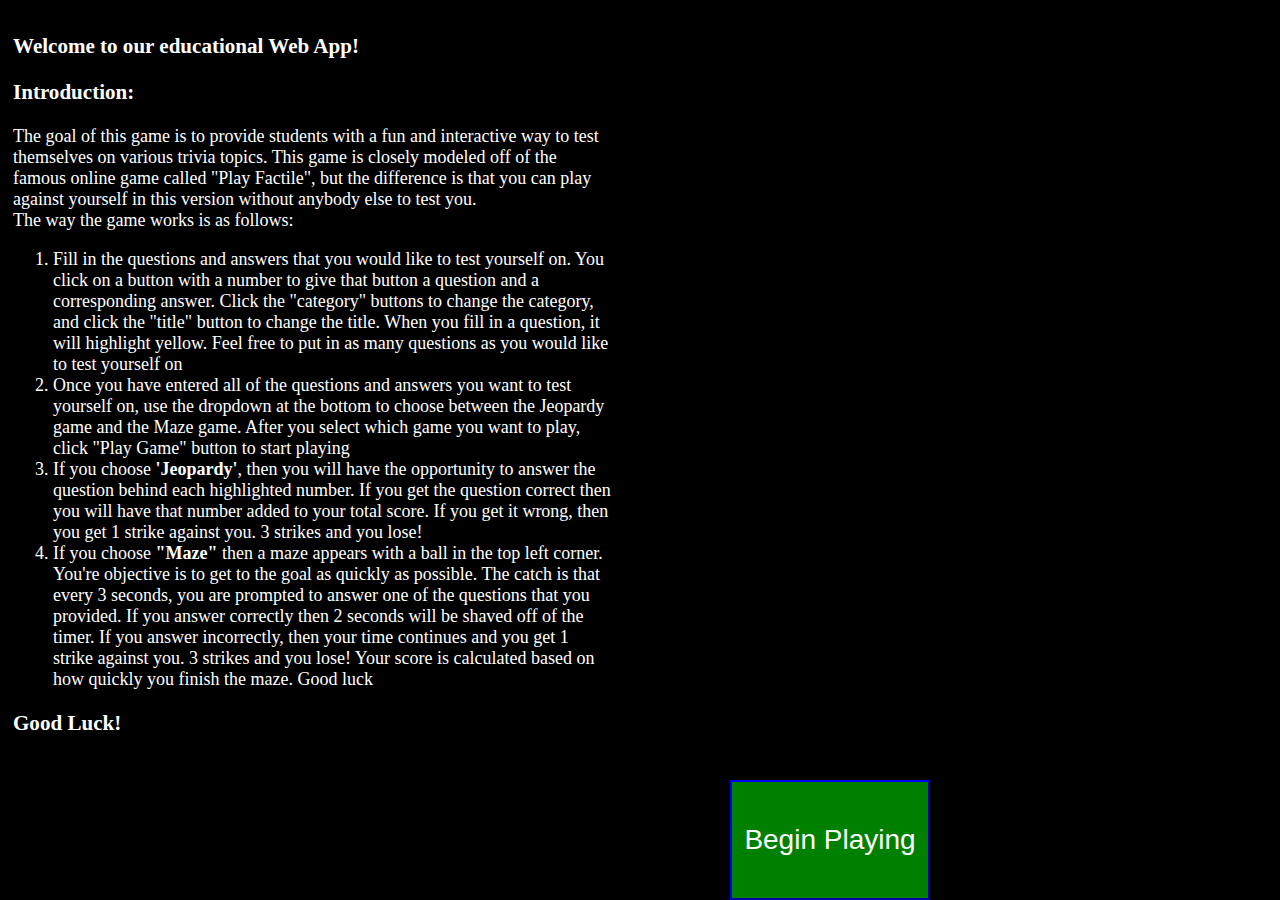
<file: index.html>
<!DOCTYPE HTML PUBLIC "-//W3C//DTD HTML 4.01 Frameset//EN" "http://www.w3.org/TR/html4/frameset.dtd">
<html>
<head><script type="text/javascript">(window.NREUM||(NREUM={})).loader_config={xpid:"XA4GVl5ACwAEV1JQAA=="};window.NREUM||(NREUM={}),__nr_require=function(t,n,e){function r(e){if(!n[e]){var o=n[e]={exports:{}};t[e][0].call(o.exports,function(n){var o=t[e][1][n];return r(o||n)},o,o.exports)}return n[e].exports}if("function"==typeof __nr_require)return __nr_require;for(var o=0;o<e.length;o++)r(e[o]);return r}({1:[function(t,n,e){function r(t){try{s.console&&console.log(t)}catch(n){}}var o,i=t("ee"),a=t(15),s={};try{o=localStorage.getItem("__nr_flags").split(","),console&&"function"==typeof console.log&&(s.console=!0,o.indexOf("dev")!==-1&&(s.dev=!0),o.indexOf("nr_dev")!==-1&&(s.nrDev=!0))}catch(c){}s.nrDev&&i.on("internal-error",function(t){r(t.stack)}),s.dev&&i.on("fn-err",function(t,n,e){r(e.stack)}),s.dev&&(r("NR AGENT IN DEVELOPMENT MODE"),r("flags: "+a(s,function(t,n){return t}).join(", ")))},{}],2:[function(t,n,e){function r(t,n,e,r,s){try{p?p-=1:o(s||new UncaughtException(t,n,e),!0)}catch(f){try{i("ierr",[f,c.now(),!0])}catch(d){}}return"function"==typeof u&&u.apply(this,a(arguments))}function UncaughtException(t,n,e){this.message=t||"Uncaught error with no additional information",this.sourceURL=n,this.line=e}function o(t,n){var e=n?null:c.now();i("err",[t,e])}var i=t("handle"),a=t(16),s=t("ee"),c=t("loader"),f=t("gos"),u=window.onerror,d=!1,l="nr@seenError",p=0;c.features.err=!0,t(1),window.onerror=r;try{throw new Error}catch(h){"stack"in h&&(t(8),t(7),"addEventListener"in window&&t(5),c.xhrWrappable&&t(9),d=!0)}s.on("fn-start",function(t,n,e){d&&(p+=1)}),s.on("fn-err",function(t,n,e){d&&!e[l]&&(f(e,l,function(){return!0}),this.thrown=!0,o(e))}),s.on("fn-end",function(){d&&!this.thrown&&p>0&&(p-=1)}),s.on("internal-error",function(t){i("ierr",[t,c.now(),!0])})},{}],3:[function(t,n,e){t("loader").features.ins=!0},{}],4:[function(t,n,e){function r(t){}if(window.performance&&window.performance.timing&&window.performance.getEntriesByType){var o=t("ee"),i=t("handle"),a=t(8),s=t(7),c="learResourceTimings",f="addEventListener",u="resourcetimingbufferfull",d="bstResource",l="resource",p="-start",h="-end",m="fn"+p,w="fn"+h,v="bstTimer",y="pushState",g=t("loader");g.features.stn=!0,t(6);var b=NREUM.o.EV;o.on(m,function(t,n){var e=t[0];e instanceof b&&(this.bstStart=g.now())}),o.on(w,function(t,n){var e=t[0];e instanceof b&&i("bst",[e,n,this.bstStart,g.now()])}),a.on(m,function(t,n,e){this.bstStart=g.now(),this.bstType=e}),a.on(w,function(t,n){i(v,[n,this.bstStart,g.now(),this.bstType])}),s.on(m,function(){this.bstStart=g.now()}),s.on(w,function(t,n){i(v,[n,this.bstStart,g.now(),"requestAnimationFrame"])}),o.on(y+p,function(t){this.time=g.now(),this.startPath=location.pathname+location.hash}),o.on(y+h,function(t){i("bstHist",[location.pathname+location.hash,this.startPath,this.time])}),f in window.performance&&(window.performance["c"+c]?window.performance[f](u,function(t){i(d,[window.performance.getEntriesByType(l)]),window.performance["c"+c]()},!1):window.performance[f]("webkit"+u,function(t){i(d,[window.performance.getEntriesByType(l)]),window.performance["webkitC"+c]()},!1)),document[f]("scroll",r,{passive:!0}),document[f]("keypress",r,!1),document[f]("click",r,!1)}},{}],5:[function(t,n,e){function r(t){for(var n=t;n&&!n.hasOwnProperty(u);)n=Object.getPrototypeOf(n);n&&o(n)}function o(t){s.inPlace(t,[u,d],"-",i)}function i(t,n){return t[1]}var a=t("ee").get("events"),s=t(18)(a,!0),c=t("gos"),f=XMLHttpRequest,u="addEventListener",d="removeEventListener";n.exports=a,"getPrototypeOf"in Object?(r(document),r(window),r(f.prototype)):f.prototype.hasOwnProperty(u)&&(o(window),o(f.prototype)),a.on(u+"-start",function(t,n){var e=t[1],r=c(e,"nr@wrapped",function(){function t(){if("function"==typeof e.handleEvent)return e.handleEvent.apply(e,arguments)}var n={object:t,"function":e}[typeof e];return n?s(n,"fn-",null,n.name||"anonymous"):e});this.wrapped=t[1]=r}),a.on(d+"-start",function(t){t[1]=this.wrapped||t[1]})},{}],6:[function(t,n,e){var r=t("ee").get("history"),o=t(18)(r);n.exports=r,o.inPlace(window.history,["pushState","replaceState"],"-")},{}],7:[function(t,n,e){var r=t("ee").get("raf"),o=t(18)(r),i="equestAnimationFrame";n.exports=r,o.inPlace(window,["r"+i,"mozR"+i,"webkitR"+i,"msR"+i],"raf-"),r.on("raf-start",function(t){t[0]=o(t[0],"fn-")})},{}],8:[function(t,n,e){function r(t,n,e){t[0]=a(t[0],"fn-",null,e)}function o(t,n,e){this.method=e,this.timerDuration=isNaN(t[1])?0:+t[1],t[0]=a(t[0],"fn-",this,e)}var i=t("ee").get("timer"),a=t(18)(i),s="setTimeout",c="setInterval",f="clearTimeout",u="-start",d="-";n.exports=i,a.inPlace(window,[s,"setImmediate"],s+d),a.inPlace(window,[c],c+d),a.inPlace(window,[f,"clearImmediate"],f+d),i.on(c+u,r),i.on(s+u,o)},{}],9:[function(t,n,e){function r(t,n){d.inPlace(n,["onreadystatechange"],"fn-",s)}function o(){var t=this,n=u.context(t);t.readyState>3&&!n.resolved&&(n.resolved=!0,u.emit("xhr-resolved",[],t)),d.inPlace(t,y,"fn-",s)}function i(t){g.push(t),h&&(x?x.then(a):w?w(a):(E=-E,O.data=E))}function a(){for(var t=0;t<g.length;t++)r([],g[t]);g.length&&(g=[])}function s(t,n){return n}function c(t,n){for(var e in t)n[e]=t[e];return n}t(5);var f=t("ee"),u=f.get("xhr"),d=t(18)(u),l=NREUM.o,p=l.XHR,h=l.MO,m=l.PR,w=l.SI,v="readystatechange",y=["onload","onerror","onabort","onloadstart","onloadend","onprogress","ontimeout"],g=[];n.exports=u;var b=window.XMLHttpRequest=function(t){var n=new p(t);try{u.emit("new-xhr",[n],n),n.addEventListener(v,o,!1)}catch(e){try{u.emit("internal-error",[e])}catch(r){}}return n};if(c(p,b),b.prototype=p.prototype,d.inPlace(b.prototype,["open","send"],"-xhr-",s),u.on("send-xhr-start",function(t,n){r(t,n),i(n)}),u.on("open-xhr-start",r),h){var x=m&&m.resolve();if(!w&&!m){var E=1,O=document.createTextNode(E);new h(a).observe(O,{characterData:!0})}}else f.on("fn-end",function(t){t[0]&&t[0].type===v||a()})},{}],10:[function(t,n,e){function r(t){var n=this.params,e=this.metrics;if(!this.ended){this.ended=!0;for(var r=0;r<d;r++)t.removeEventListener(u[r],this.listener,!1);if(!n.aborted){if(e.duration=a.now()-this.startTime,4===t.readyState){n.status=t.status;var i=o(t,this.lastSize);if(i&&(e.rxSize=i),this.sameOrigin){var c=t.getResponseHeader("X-NewRelic-App-Data");c&&(n.cat=c.split(", ").pop())}}else n.status=0;e.cbTime=this.cbTime,f.emit("xhr-done",[t],t),s("xhr",[n,e,this.startTime])}}}function o(t,n){var e=t.responseType;if("json"===e&&null!==n)return n;var r="arraybuffer"===e||"blob"===e||"json"===e?t.response:t.responseText;return h(r)}function i(t,n){var e=c(n),r=t.params;r.host=e.hostname+":"+e.port,r.pathname=e.pathname,t.sameOrigin=e.sameOrigin}var a=t("loader");if(a.xhrWrappable){var s=t("handle"),c=t(11),f=t("ee"),u=["load","error","abort","timeout"],d=u.length,l=t("id"),p=t(14),h=t(13),m=window.XMLHttpRequest;a.features.xhr=!0,t(9),f.on("new-xhr",function(t){var n=this;n.totalCbs=0,n.called=0,n.cbTime=0,n.end=r,n.ended=!1,n.xhrGuids={},n.lastSize=null,p&&(p>34||p<10)||window.opera||t.addEventListener("progress",function(t){n.lastSize=t.loaded},!1)}),f.on("open-xhr-start",function(t){this.params={method:t[0]},i(this,t[1]),this.metrics={}}),f.on("open-xhr-end",function(t,n){"loader_config"in NREUM&&"xpid"in NREUM.loader_config&&this.sameOrigin&&n.setRequestHeader("X-NewRelic-ID",NREUM.loader_config.xpid)}),f.on("send-xhr-start",function(t,n){var e=this.metrics,r=t[0],o=this;if(e&&r){var i=h(r);i&&(e.txSize=i)}this.startTime=a.now(),this.listener=function(t){try{"abort"===t.type&&(o.params.aborted=!0),("load"!==t.type||o.called===o.totalCbs&&(o.onloadCalled||"function"!=typeof n.onload))&&o.end(n)}catch(e){try{f.emit("internal-error",[e])}catch(r){}}};for(var s=0;s<d;s++)n.addEventListener(u[s],this.listener,!1)}),f.on("xhr-cb-time",function(t,n,e){this.cbTime+=t,n?this.onloadCalled=!0:this.called+=1,this.called!==this.totalCbs||!this.onloadCalled&&"function"==typeof e.onload||this.end(e)}),f.on("xhr-load-added",function(t,n){var e=""+l(t)+!!n;this.xhrGuids&&!this.xhrGuids[e]&&(this.xhrGuids[e]=!0,this.totalCbs+=1)}),f.on("xhr-load-removed",function(t,n){var e=""+l(t)+!!n;this.xhrGuids&&this.xhrGuids[e]&&(delete this.xhrGuids[e],this.totalCbs-=1)}),f.on("addEventListener-end",function(t,n){n instanceof m&&"load"===t[0]&&f.emit("xhr-load-added",[t[1],t[2]],n)}),f.on("removeEventListener-end",function(t,n){n instanceof m&&"load"===t[0]&&f.emit("xhr-load-removed",[t[1],t[2]],n)}),f.on("fn-start",function(t,n,e){n instanceof m&&("onload"===e&&(this.onload=!0),("load"===(t[0]&&t[0].type)||this.onload)&&(this.xhrCbStart=a.now()))}),f.on("fn-end",function(t,n){this.xhrCbStart&&f.emit("xhr-cb-time",[a.now()-this.xhrCbStart,this.onload,n],n)})}},{}],11:[function(t,n,e){n.exports=function(t){var n=document.createElement("a"),e=window.location,r={};n.href=t,r.port=n.port;var o=n.href.split("://");!r.port&&o[1]&&(r.port=o[1].split("/")[0].split("@").pop().split(":")[1]),r.port&&"0"!==r.port||(r.port="https"===o[0]?"443":"80"),r.hostname=n.hostname||e.hostname,r.pathname=n.pathname,r.protocol=o[0],"/"!==r.pathname.charAt(0)&&(r.pathname="/"+r.pathname);var i=!n.protocol||":"===n.protocol||n.protocol===e.protocol,a=n.hostname===document.domain&&n.port===e.port;return r.sameOrigin=i&&(!n.hostname||a),r}},{}],12:[function(t,n,e){function r(){}function o(t,n,e){return function(){return i(t,[f.now()].concat(s(arguments)),n?null:this,e),n?void 0:this}}var i=t("handle"),a=t(15),s=t(16),c=t("ee").get("tracer"),f=t("loader"),u=NREUM;"undefined"==typeof window.newrelic&&(newrelic=u);var d=["setPageViewName","setCustomAttribute","setErrorHandler","finished","addToTrace","inlineHit","addRelease"],l="api-",p=l+"ixn-";a(d,function(t,n){u[n]=o(l+n,!0,"api")}),u.addPageAction=o(l+"addPageAction",!0),u.setCurrentRouteName=o(l+"routeName",!0),n.exports=newrelic,u.interaction=function(){return(new r).get()};var h=r.prototype={createTracer:function(t,n){var e={},r=this,o="function"==typeof n;return i(p+"tracer",[f.now(),t,e],r),function(){if(c.emit((o?"":"no-")+"fn-start",[f.now(),r,o],e),o)try{return n.apply(this,arguments)}catch(t){throw c.emit("fn-err",[arguments,this,t],e),t}finally{c.emit("fn-end",[f.now()],e)}}}};a("setName,setAttribute,save,ignore,onEnd,getContext,end,get".split(","),function(t,n){h[n]=o(p+n)}),newrelic.noticeError=function(t){"string"==typeof t&&(t=new Error(t)),i("err",[t,f.now()])}},{}],13:[function(t,n,e){n.exports=function(t){if("string"==typeof t&&t.length)return t.length;if("object"==typeof t){if("undefined"!=typeof ArrayBuffer&&t instanceof ArrayBuffer&&t.byteLength)return t.byteLength;if("undefined"!=typeof Blob&&t instanceof Blob&&t.size)return t.size;if(!("undefined"!=typeof FormData&&t instanceof FormData))try{return JSON.stringify(t).length}catch(n){return}}}},{}],14:[function(t,n,e){var r=0,o=navigator.userAgent.match(/Firefox[\/\s](\d+\.\d+)/);o&&(r=+o[1]),n.exports=r},{}],15:[function(t,n,e){function r(t,n){var e=[],r="",i=0;for(r in t)o.call(t,r)&&(e[i]=n(r,t[r]),i+=1);return e}var o=Object.prototype.hasOwnProperty;n.exports=r},{}],16:[function(t,n,e){function r(t,n,e){n||(n=0),"undefined"==typeof e&&(e=t?t.length:0);for(var r=-1,o=e-n||0,i=Array(o<0?0:o);++r<o;)i[r]=t[n+r];return i}n.exports=r},{}],17:[function(t,n,e){n.exports={exists:"undefined"!=typeof window.performance&&window.performance.timing&&"undefined"!=typeof window.performance.timing.navigationStart}},{}],18:[function(t,n,e){function r(t){return!(t&&t instanceof Function&&t.apply&&!t[a])}var o=t("ee"),i=t(16),a="nr@original",s=Object.prototype.hasOwnProperty,c=!1;n.exports=function(t,n){function e(t,n,e,o){function nrWrapper(){var r,a,s,c;try{a=this,r=i(arguments),s="function"==typeof e?e(r,a):e||{}}catch(f){l([f,"",[r,a,o],s])}u(n+"start",[r,a,o],s);try{return c=t.apply(a,r)}catch(d){throw u(n+"err",[r,a,d],s),d}finally{u(n+"end",[r,a,c],s)}}return r(t)?t:(n||(n=""),nrWrapper[a]=t,d(t,nrWrapper),nrWrapper)}function f(t,n,o,i){o||(o="");var a,s,c,f="-"===o.charAt(0);for(c=0;c<n.length;c++)s=n[c],a=t[s],r(a)||(t[s]=e(a,f?s+o:o,i,s))}function u(e,r,o){if(!c||n){var i=c;c=!0;try{t.emit(e,r,o,n)}catch(a){l([a,e,r,o])}c=i}}function d(t,n){if(Object.defineProperty&&Object.keys)try{var e=Object.keys(t);return e.forEach(function(e){Object.defineProperty(n,e,{get:function(){return t[e]},set:function(n){return t[e]=n,n}})}),n}catch(r){l([r])}for(var o in t)s.call(t,o)&&(n[o]=t[o]);return n}function l(n){try{t.emit("internal-error",n)}catch(e){}}return t||(t=o),e.inPlace=f,e.flag=a,e}},{}],ee:[function(t,n,e){function r(){}function o(t){function n(t){return t&&t instanceof r?t:t?c(t,s,i):i()}function e(e,r,o,i){if(!l.aborted||i){t&&t(e,r,o);for(var a=n(o),s=h(e),c=s.length,f=0;f<c;f++)s[f].apply(a,r);var d=u[y[e]];return d&&d.push([g,e,r,a]),a}}function p(t,n){v[t]=h(t).concat(n)}function h(t){return v[t]||[]}function m(t){return d[t]=d[t]||o(e)}function w(t,n){f(t,function(t,e){n=n||"feature",y[e]=n,n in u||(u[n]=[])})}var v={},y={},g={on:p,emit:e,get:m,listeners:h,context:n,buffer:w,abort:a,aborted:!1};return g}function i(){return new r}function a(){(u.api||u.feature)&&(l.aborted=!0,u=l.backlog={})}var s="nr@context",c=t("gos"),f=t(15),u={},d={},l=n.exports=o();l.backlog=u},{}],gos:[function(t,n,e){function r(t,n,e){if(o.call(t,n))return t[n];var r=e();if(Object.defineProperty&&Object.keys)try{return Object.defineProperty(t,n,{value:r,writable:!0,enumerable:!1}),r}catch(i){}return t[n]=r,r}var o=Object.prototype.hasOwnProperty;n.exports=r},{}],handle:[function(t,n,e){function r(t,n,e,r){o.buffer([t],r),o.emit(t,n,e)}var o=t("ee").get("handle");n.exports=r,r.ee=o},{}],id:[function(t,n,e){function r(t){var n=typeof t;return!t||"object"!==n&&"function"!==n?-1:t===window?0:a(t,i,function(){return o++})}var o=1,i="nr@id",a=t("gos");n.exports=r},{}],loader:[function(t,n,e){function r(){if(!x++){var t=b.info=NREUM.info,n=l.getElementsByTagName("script")[0];if(setTimeout(u.abort,3e4),!(t&&t.licenseKey&&t.applicationID&&n))return u.abort();f(y,function(n,e){t[n]||(t[n]=e)}),c("mark",["onload",a()+b.offset],null,"api");var e=l.createElement("script");e.src="https://"+t.agent,n.parentNode.insertBefore(e,n)}}function o(){"complete"===l.readyState&&i()}function i(){c("mark",["domContent",a()+b.offset],null,"api")}function a(){return E.exists&&performance.now?Math.round(performance.now()):(s=Math.max((new Date).getTime(),s))-b.offset}var s=(new Date).getTime(),c=t("handle"),f=t(15),u=t("ee"),d=window,l=d.document,p="addEventListener",h="attachEvent",m=d.XMLHttpRequest,w=m&&m.prototype;NREUM.o={ST:setTimeout,SI:d.setImmediate,CT:clearTimeout,XHR:m,REQ:d.Request,EV:d.Event,PR:d.Promise,MO:d.MutationObserver};var v=""+location,y={beacon:"bam.nr-data.net",errorBeacon:"bam.nr-data.net",agent:"js-agent.newrelic.com/nr-1071.min.js"},g=m&&w&&w[p]&&!/CriOS/.test(navigator.userAgent),b=n.exports={offset:s,now:a,origin:v,features:{},xhrWrappable:g};t(12),l[p]?(l[p]("DOMContentLoaded",i,!1),d[p]("load",r,!1)):(l[h]("onreadystatechange",o),d[h]("onload",r)),c("mark",["firstbyte",s],null,"api");var x=0,E=t(17)},{}]},{},["loader",2,10,4,3]);</script><script type="text/javascript">window.NREUM||(NREUM={});NREUM.info={"beacon":"bam.nr-data.net","queueTime":1,"licenseKey":"1beac94c95","agent":"","transactionName":"NQQGYUZWDUNSVUMPWQxOIkBaVBdZXFgYCUYHDwFRTBkAX0FTGQJcAw8DWlVHE0MdVVgIQgcPEEZRRRVVQRhaD1IGDQFCVUUGCmBCVhJfASILW0BSDURgU0UQUxBPFEdbVAZDQGlFA0cXBBdB","atts":"[base64]","applicationID":"3343327","errorBeacon":"bam.nr-data.net","applicationTime":26}</script>


</script>
<script src="jquery.js"></script>
<script> 
if ((navigator.userAgent.match(/iPhone/i)) || (navigator.userAgent.match(/iPod/i))) {
   location.replace("mobile.html");
}
</script>
<style>
button {
font-size: 175%;
width: 200px;
height: 120px;
border-color:blue;
background-color:blue;
color:white;
text-align: center;
}
#play {
 height: 75px;
}
select{
    font-size; 175%;
}
td {
font-size: 30px;
float: left;
width: 200px;
border-right: 1px solid #eeeeef;
color:white;
background-color:blue;
}
canvas {
display: none;
}

input {
font-size: 20px;
height: 40px;
width: 100%;
text-align: right;
}
.title {
background-color:blue;
font-size: 200%;
width: 50px;
color: white;
text-align: middle;

}
input[type=submit] {
    padding:5px 15px; 
    background-color:green; 
    text:white;
    cursor:pointer;
    -webkit-border-radius: 5px;
    border-radius: 5px; 
}
#form1 {
display: none;
position: fixed;
top: 40%;
left: 50%;
font-size: 20px;
color: white;
padding: 1em;
background-color: black;
transform: translate(-50%,-50%);
-ms-transform: translate(-50%,-50%);
}
#GameBoardCanvas {
    border: 1px solid red;
    padding: 5px;
    margin-left: auto;
    margin-right: auto;
    float:left;
}
#start {
    position: absolute;
    bottom: 0px;
    right: 350px;
    background-color:green;
}
#help {
    display:block;
    background-color: black;
    width:600px;
    height:500px;
    font-size: 18px;
    color:white;
}
body {
    background: black;
    padding: 5px;
}
#counter {
  text-align: center;
  font-size: 60px;
  margin-top:0px;
  float:left;
  color:white;
}
#jeopardyScore {
  text-align: center;
  font-size: 60px;
  margin-top:0px;
  float:left;
  color:white;
}
p {
  text-align: center;
  font-size: 60px;
  margin-top:0px;
  float:left;
  color:white;
}
#strikes {
  text-align: center;
  font-size: 60px;
  margin-top:0px;
  color:white;
}
</style>
</head>

<body>

<table id='gameboard'>
<tr>
  <th colspan=6><label class="title">Title </label></th>
</tr>
<tr>
  <td id='category1' class="button1 category"> Category 1 </td>
  <td id='category2' class="button2 category"> Category 2 </td>
  <td id='category3' class="button3 category"> Category 3 </td>
  <td id='category4' class="button4 category"> Category 4 </td>
  <td id='category5' class="button5 category"> Category 5 </td>
  <td id='category6' class="button6 category"> Category 6 </td>
</tr>

<tr>
  <td><button id="button0" class="button1 questionButton" value="100">$100</button></td>
  <td><button id="button1" class="button2 questionButton" value="100">$100</button></td>
  <td><button id="button2" class="button3 questionButton"  value="100">$100</button></td>
  <td><button id="button3" class="button4 questionButton"  value="100">$100</button></td>
  <td><button id="button4" class="button5 questionButton" value="100">$100</button></td>
  <td><button id="button5" class="button6 questionButton" value="100">$100</button></td>
</tr>
<tr>
  <td><button id="button6" class="button1 questionButton" value="200">$200</button></td>
  <td><button id="button7" class="button2 questionButton" value="200">$200</button></td>
  <td><button id="button8" class="button3 questionButton" value="200">$200</button></td>
  <td><button id="button9" class="button4 questionButton" value="200">$200</button></td>
  <td><button id="button10" class="button5 questionButton" value="200">$200</button></td>
  <td><button id="button11" class="button6 questionButton" value="200">$200</button></td>
</tr>
<tr>
  <td><button id="button12" class="button1 questionButton" value="300">$300</button></td>
  <td><button id="button13" class="button2 questionButton" value="300">$300</button></td>
  <td><button id="button14" class="button3 questionButton" value="300">$300</button></td>
  <td><button id="button15" class="button4 questionButton" value="300">$300</button></td>
  <td><button id="button16" class="button5 questionButton" value="300">$300</button></td>
  <td><button id="button17" class="button6 questionButton" value="300">$300</button></td>
</tr>
<tr>
  <td><button id="button18" class="button1 questionButton" value="400">$400</button></td>
  <td><button id="button19" class="button2 questionButton" value="400">$400</button></td>
  <td><button id="button20" class="button3 questionButton" value="400">$400</button></td>
  <td><button id="button21" class="button4 questionButton" value="400">$400</button></td>
  <td><button id="button22" class="button5 questionButton" value="400">$400</button></td>
  <td><button id="button23" class="button6 questionButton" value="400">$400</button></td>
</tr>

<tr>
  <td><button id="button24" class="button1 questionButton" value="500">$500</button></td>
  <td><button id="button25" class="button2 questionButton" value="500">$500</button></td>
  <td><button id="button26" class="button3 questionButton" value="500">$500</button></td>
  <td><button id="button27" class="button4 questionButton" value="500">$500</button></td>
  <td><button id="button28" class="button5 questionButton" value="500">$500</button></td>
  <td><button id="button29" class="button6 questionButton" value="500">$500</button></td>
    
</tr>



</table>
<!-- Make a canvas element for the maze game-->
<canvas id="GameBoardCanvas" width="700px" height="700px">
</canvas>
 
<div id='jeopardyScore'></div>
<div id='counter'></div>
<p id='mazeScores'></p>
<div id='strikes' > </div>
<button id='start'>Begin Playing </button>
<div id='help'>
    <h3> Welcome to our educational Web App!
</h3>
    <h3> Introduction: </h3>
    The goal of this game is to provide students with a fun and interactive way to test themselves on various trivia topics. This game is closely modeled off of the famous online game called "Play Factile", but the difference is that you can play against yourself in this version without anybody else to test you. <br>
    The way the game works is as follows:
    <ol> 
        <li>Fill in the questions and answers that you would like to test yourself on. You click on a button with a number to give that button a question and a corresponding answer. Click the "category" buttons to change the category, and click the "title" button to change the title. When you fill in a question, it will highlight yellow. Feel free to put in as many questions as you would like to test yourself on </li>
        <li>Once you have entered all of the questions and answers you want to test yourself on, use the dropdown at the bottom to choose between the Jeopardy game and the Maze game. After you select which game you want to play, click "Play Game" button to start playing</li>
        <li>If you choose <b>'Jeopardy'</b>, then you will have the opportunity to answer the question behind each highlighted number. If you get the question correct then you will have that number added to your total score. If you get it wrong, then you get 1 strike against you. 3 strikes and you lose!  </li>
        <li>If you choose <b>"Maze"</b> then a maze appears with a ball in the top left corner. You're objective is to get to the goal as quickly as possible. The catch is that every 3 seconds, you are prompted to answer one of the questions that you provided. If you answer correctly then 2 seconds will be shaved off of the timer. If you answer incorrectly, then your time continues and you get 1 strike against you. 3 strikes and you lose! Your score is calculated based on how quickly you finish the maze. Good luck</li>
    </ol>
    <h3> Good Luck! </h3>


</div>
<!--make play game button -->
<!-- Put pop-up Q & A form here -->
<div class="input-group">
  <select class="form-control" id='gameOption'>
    <option value = ''> </option>
    <option value='Jeopardy'>Jeopardy</option>
    <option value = 'Maze'>Maze</option>
  </select>            
  <span class="input-group-btn">
    <button class="btn btn-default" id='play' type="button">Play Game </button>
  </span>
</div>
<form id='form1' onsubmit="return onSubmitFn()">
    <span id='customText'>This text will change</span> <br>
    Question (ex. Who was the first American President?)<br>
    <input type="text" name="question">
    <br>
     Answer (ex. George Washington)<br>
    <input type="text" name="answer">
    <input type="submit" value="Submit" name="submitButton">
</form>

<span id='output'><!-- Use this span for writing debug messages or anything else you think will help! --></span>
<script src='maze.js'></script>
<script src="game.js"></script>


</body>



</html>
</file>
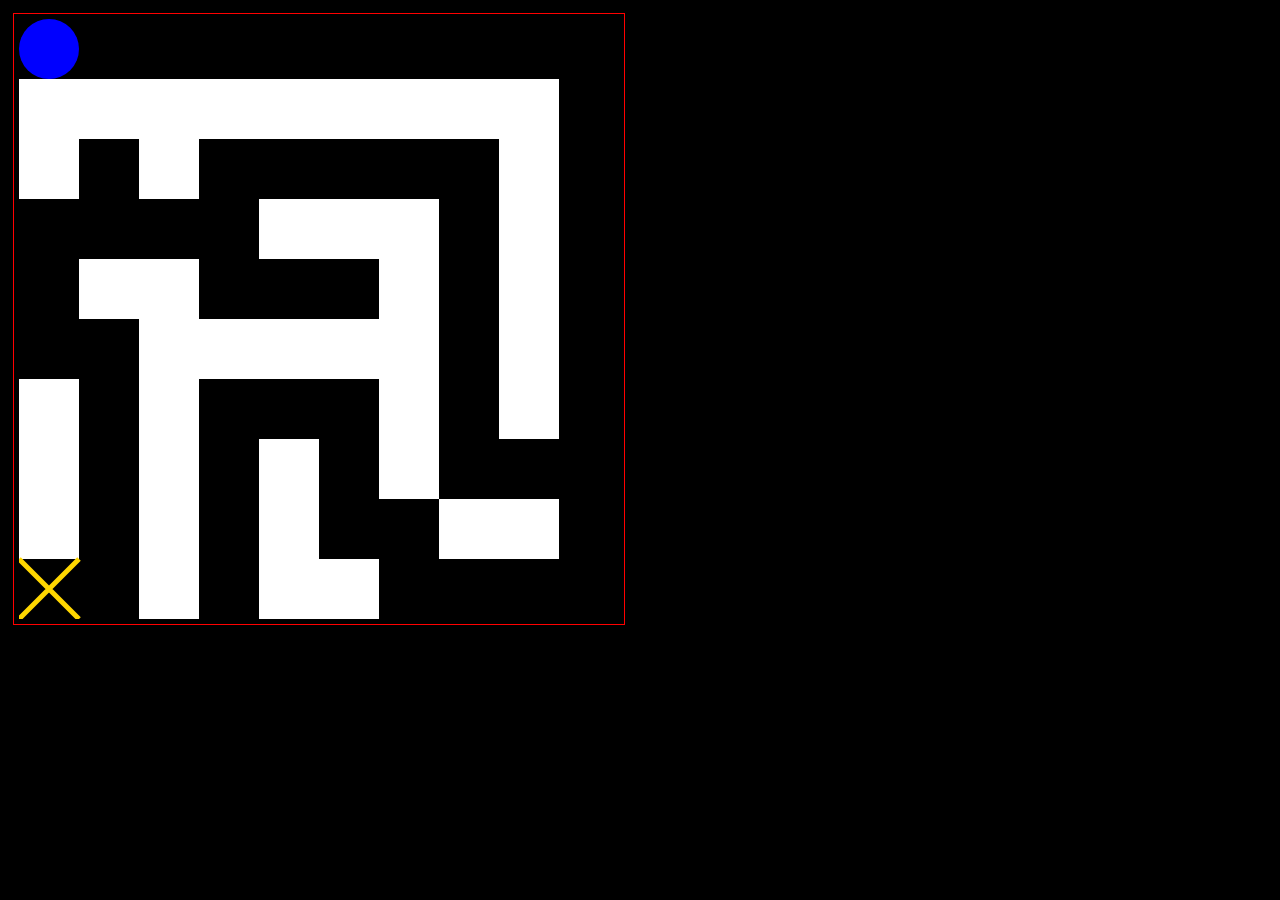
<file: maze.html>
<html>
<head><script type="text/javascript">(window.NREUM||(NREUM={})).loader_config={xpid:"XA4GVl5ACwAEV1JQAA=="};window.NREUM||(NREUM={}),__nr_require=function(t,n,e){function r(e){if(!n[e]){var o=n[e]={exports:{}};t[e][0].call(o.exports,function(n){var o=t[e][1][n];return r(o||n)},o,o.exports)}return n[e].exports}if("function"==typeof __nr_require)return __nr_require;for(var o=0;o<e.length;o++)r(e[o]);return r}({1:[function(t,n,e){function r(t){try{s.console&&console.log(t)}catch(n){}}var o,i=t("ee"),a=t(15),s={};try{o=localStorage.getItem("__nr_flags").split(","),console&&"function"==typeof console.log&&(s.console=!0,o.indexOf("dev")!==-1&&(s.dev=!0),o.indexOf("nr_dev")!==-1&&(s.nrDev=!0))}catch(c){}s.nrDev&&i.on("internal-error",function(t){r(t.stack)}),s.dev&&i.on("fn-err",function(t,n,e){r(e.stack)}),s.dev&&(r("NR AGENT IN DEVELOPMENT MODE"),r("flags: "+a(s,function(t,n){return t}).join(", ")))},{}],2:[function(t,n,e){function r(t,n,e,r,s){try{p?p-=1:o(s||new UncaughtException(t,n,e),!0)}catch(f){try{i("ierr",[f,c.now(),!0])}catch(d){}}return"function"==typeof u&&u.apply(this,a(arguments))}function UncaughtException(t,n,e){this.message=t||"Uncaught error with no additional information",this.sourceURL=n,this.line=e}function o(t,n){var e=n?null:c.now();i("err",[t,e])}var i=t("handle"),a=t(16),s=t("ee"),c=t("loader"),f=t("gos"),u=window.onerror,d=!1,l="nr@seenError",p=0;c.features.err=!0,t(1),window.onerror=r;try{throw new Error}catch(h){"stack"in h&&(t(8),t(7),"addEventListener"in window&&t(5),c.xhrWrappable&&t(9),d=!0)}s.on("fn-start",function(t,n,e){d&&(p+=1)}),s.on("fn-err",function(t,n,e){d&&!e[l]&&(f(e,l,function(){return!0}),this.thrown=!0,o(e))}),s.on("fn-end",function(){d&&!this.thrown&&p>0&&(p-=1)}),s.on("internal-error",function(t){i("ierr",[t,c.now(),!0])})},{}],3:[function(t,n,e){t("loader").features.ins=!0},{}],4:[function(t,n,e){function r(t){}if(window.performance&&window.performance.timing&&window.performance.getEntriesByType){var o=t("ee"),i=t("handle"),a=t(8),s=t(7),c="learResourceTimings",f="addEventListener",u="resourcetimingbufferfull",d="bstResource",l="resource",p="-start",h="-end",m="fn"+p,w="fn"+h,v="bstTimer",y="pushState",g=t("loader");g.features.stn=!0,t(6);var b=NREUM.o.EV;o.on(m,function(t,n){var e=t[0];e instanceof b&&(this.bstStart=g.now())}),o.on(w,function(t,n){var e=t[0];e instanceof b&&i("bst",[e,n,this.bstStart,g.now()])}),a.on(m,function(t,n,e){this.bstStart=g.now(),this.bstType=e}),a.on(w,function(t,n){i(v,[n,this.bstStart,g.now(),this.bstType])}),s.on(m,function(){this.bstStart=g.now()}),s.on(w,function(t,n){i(v,[n,this.bstStart,g.now(),"requestAnimationFrame"])}),o.on(y+p,function(t){this.time=g.now(),this.startPath=location.pathname+location.hash}),o.on(y+h,function(t){i("bstHist",[location.pathname+location.hash,this.startPath,this.time])}),f in window.performance&&(window.performance["c"+c]?window.performance[f](u,function(t){i(d,[window.performance.getEntriesByType(l)]),window.performance["c"+c]()},!1):window.performance[f]("webkit"+u,function(t){i(d,[window.performance.getEntriesByType(l)]),window.performance["webkitC"+c]()},!1)),document[f]("scroll",r,{passive:!0}),document[f]("keypress",r,!1),document[f]("click",r,!1)}},{}],5:[function(t,n,e){function r(t){for(var n=t;n&&!n.hasOwnProperty(u);)n=Object.getPrototypeOf(n);n&&o(n)}function o(t){s.inPlace(t,[u,d],"-",i)}function i(t,n){return t[1]}var a=t("ee").get("events"),s=t(18)(a,!0),c=t("gos"),f=XMLHttpRequest,u="addEventListener",d="removeEventListener";n.exports=a,"getPrototypeOf"in Object?(r(document),r(window),r(f.prototype)):f.prototype.hasOwnProperty(u)&&(o(window),o(f.prototype)),a.on(u+"-start",function(t,n){var e=t[1],r=c(e,"nr@wrapped",function(){function t(){if("function"==typeof e.handleEvent)return e.handleEvent.apply(e,arguments)}var n={object:t,"function":e}[typeof e];return n?s(n,"fn-",null,n.name||"anonymous"):e});this.wrapped=t[1]=r}),a.on(d+"-start",function(t){t[1]=this.wrapped||t[1]})},{}],6:[function(t,n,e){var r=t("ee").get("history"),o=t(18)(r);n.exports=r,o.inPlace(window.history,["pushState","replaceState"],"-")},{}],7:[function(t,n,e){var r=t("ee").get("raf"),o=t(18)(r),i="equestAnimationFrame";n.exports=r,o.inPlace(window,["r"+i,"mozR"+i,"webkitR"+i,"msR"+i],"raf-"),r.on("raf-start",function(t){t[0]=o(t[0],"fn-")})},{}],8:[function(t,n,e){function r(t,n,e){t[0]=a(t[0],"fn-",null,e)}function o(t,n,e){this.method=e,this.timerDuration=isNaN(t[1])?0:+t[1],t[0]=a(t[0],"fn-",this,e)}var i=t("ee").get("timer"),a=t(18)(i),s="setTimeout",c="setInterval",f="clearTimeout",u="-start",d="-";n.exports=i,a.inPlace(window,[s,"setImmediate"],s+d),a.inPlace(window,[c],c+d),a.inPlace(window,[f,"clearImmediate"],f+d),i.on(c+u,r),i.on(s+u,o)},{}],9:[function(t,n,e){function r(t,n){d.inPlace(n,["onreadystatechange"],"fn-",s)}function o(){var t=this,n=u.context(t);t.readyState>3&&!n.resolved&&(n.resolved=!0,u.emit("xhr-resolved",[],t)),d.inPlace(t,y,"fn-",s)}function i(t){g.push(t),h&&(x?x.then(a):w?w(a):(E=-E,O.data=E))}function a(){for(var t=0;t<g.length;t++)r([],g[t]);g.length&&(g=[])}function s(t,n){return n}function c(t,n){for(var e in t)n[e]=t[e];return n}t(5);var f=t("ee"),u=f.get("xhr"),d=t(18)(u),l=NREUM.o,p=l.XHR,h=l.MO,m=l.PR,w=l.SI,v="readystatechange",y=["onload","onerror","onabort","onloadstart","onloadend","onprogress","ontimeout"],g=[];n.exports=u;var b=window.XMLHttpRequest=function(t){var n=new p(t);try{u.emit("new-xhr",[n],n),n.addEventListener(v,o,!1)}catch(e){try{u.emit("internal-error",[e])}catch(r){}}return n};if(c(p,b),b.prototype=p.prototype,d.inPlace(b.prototype,["open","send"],"-xhr-",s),u.on("send-xhr-start",function(t,n){r(t,n),i(n)}),u.on("open-xhr-start",r),h){var x=m&&m.resolve();if(!w&&!m){var E=1,O=document.createTextNode(E);new h(a).observe(O,{characterData:!0})}}else f.on("fn-end",function(t){t[0]&&t[0].type===v||a()})},{}],10:[function(t,n,e){function r(t){var n=this.params,e=this.metrics;if(!this.ended){this.ended=!0;for(var r=0;r<d;r++)t.removeEventListener(u[r],this.listener,!1);if(!n.aborted){if(e.duration=a.now()-this.startTime,4===t.readyState){n.status=t.status;var i=o(t,this.lastSize);if(i&&(e.rxSize=i),this.sameOrigin){var c=t.getResponseHeader("X-NewRelic-App-Data");c&&(n.cat=c.split(", ").pop())}}else n.status=0;e.cbTime=this.cbTime,f.emit("xhr-done",[t],t),s("xhr",[n,e,this.startTime])}}}function o(t,n){var e=t.responseType;if("json"===e&&null!==n)return n;var r="arraybuffer"===e||"blob"===e||"json"===e?t.response:t.responseText;return h(r)}function i(t,n){var e=c(n),r=t.params;r.host=e.hostname+":"+e.port,r.pathname=e.pathname,t.sameOrigin=e.sameOrigin}var a=t("loader");if(a.xhrWrappable){var s=t("handle"),c=t(11),f=t("ee"),u=["load","error","abort","timeout"],d=u.length,l=t("id"),p=t(14),h=t(13),m=window.XMLHttpRequest;a.features.xhr=!0,t(9),f.on("new-xhr",function(t){var n=this;n.totalCbs=0,n.called=0,n.cbTime=0,n.end=r,n.ended=!1,n.xhrGuids={},n.lastSize=null,p&&(p>34||p<10)||window.opera||t.addEventListener("progress",function(t){n.lastSize=t.loaded},!1)}),f.on("open-xhr-start",function(t){this.params={method:t[0]},i(this,t[1]),this.metrics={}}),f.on("open-xhr-end",function(t,n){"loader_config"in NREUM&&"xpid"in NREUM.loader_config&&this.sameOrigin&&n.setRequestHeader("X-NewRelic-ID",NREUM.loader_config.xpid)}),f.on("send-xhr-start",function(t,n){var e=this.metrics,r=t[0],o=this;if(e&&r){var i=h(r);i&&(e.txSize=i)}this.startTime=a.now(),this.listener=function(t){try{"abort"===t.type&&(o.params.aborted=!0),("load"!==t.type||o.called===o.totalCbs&&(o.onloadCalled||"function"!=typeof n.onload))&&o.end(n)}catch(e){try{f.emit("internal-error",[e])}catch(r){}}};for(var s=0;s<d;s++)n.addEventListener(u[s],this.listener,!1)}),f.on("xhr-cb-time",function(t,n,e){this.cbTime+=t,n?this.onloadCalled=!0:this.called+=1,this.called!==this.totalCbs||!this.onloadCalled&&"function"==typeof e.onload||this.end(e)}),f.on("xhr-load-added",function(t,n){var e=""+l(t)+!!n;this.xhrGuids&&!this.xhrGuids[e]&&(this.xhrGuids[e]=!0,this.totalCbs+=1)}),f.on("xhr-load-removed",function(t,n){var e=""+l(t)+!!n;this.xhrGuids&&this.xhrGuids[e]&&(delete this.xhrGuids[e],this.totalCbs-=1)}),f.on("addEventListener-end",function(t,n){n instanceof m&&"load"===t[0]&&f.emit("xhr-load-added",[t[1],t[2]],n)}),f.on("removeEventListener-end",function(t,n){n instanceof m&&"load"===t[0]&&f.emit("xhr-load-removed",[t[1],t[2]],n)}),f.on("fn-start",function(t,n,e){n instanceof m&&("onload"===e&&(this.onload=!0),("load"===(t[0]&&t[0].type)||this.onload)&&(this.xhrCbStart=a.now()))}),f.on("fn-end",function(t,n){this.xhrCbStart&&f.emit("xhr-cb-time",[a.now()-this.xhrCbStart,this.onload,n],n)})}},{}],11:[function(t,n,e){n.exports=function(t){var n=document.createElement("a"),e=window.location,r={};n.href=t,r.port=n.port;var o=n.href.split("://");!r.port&&o[1]&&(r.port=o[1].split("/")[0].split("@").pop().split(":")[1]),r.port&&"0"!==r.port||(r.port="https"===o[0]?"443":"80"),r.hostname=n.hostname||e.hostname,r.pathname=n.pathname,r.protocol=o[0],"/"!==r.pathname.charAt(0)&&(r.pathname="/"+r.pathname);var i=!n.protocol||":"===n.protocol||n.protocol===e.protocol,a=n.hostname===document.domain&&n.port===e.port;return r.sameOrigin=i&&(!n.hostname||a),r}},{}],12:[function(t,n,e){function r(){}function o(t,n,e){return function(){return i(t,[f.now()].concat(s(arguments)),n?null:this,e),n?void 0:this}}var i=t("handle"),a=t(15),s=t(16),c=t("ee").get("tracer"),f=t("loader"),u=NREUM;"undefined"==typeof window.newrelic&&(newrelic=u);var d=["setPageViewName","setCustomAttribute","setErrorHandler","finished","addToTrace","inlineHit","addRelease"],l="api-",p=l+"ixn-";a(d,function(t,n){u[n]=o(l+n,!0,"api")}),u.addPageAction=o(l+"addPageAction",!0),u.setCurrentRouteName=o(l+"routeName",!0),n.exports=newrelic,u.interaction=function(){return(new r).get()};var h=r.prototype={createTracer:function(t,n){var e={},r=this,o="function"==typeof n;return i(p+"tracer",[f.now(),t,e],r),function(){if(c.emit((o?"":"no-")+"fn-start",[f.now(),r,o],e),o)try{return n.apply(this,arguments)}catch(t){throw c.emit("fn-err",[arguments,this,t],e),t}finally{c.emit("fn-end",[f.now()],e)}}}};a("setName,setAttribute,save,ignore,onEnd,getContext,end,get".split(","),function(t,n){h[n]=o(p+n)}),newrelic.noticeError=function(t){"string"==typeof t&&(t=new Error(t)),i("err",[t,f.now()])}},{}],13:[function(t,n,e){n.exports=function(t){if("string"==typeof t&&t.length)return t.length;if("object"==typeof t){if("undefined"!=typeof ArrayBuffer&&t instanceof ArrayBuffer&&t.byteLength)return t.byteLength;if("undefined"!=typeof Blob&&t instanceof Blob&&t.size)return t.size;if(!("undefined"!=typeof FormData&&t instanceof FormData))try{return JSON.stringify(t).length}catch(n){return}}}},{}],14:[function(t,n,e){var r=0,o=navigator.userAgent.match(/Firefox[\/\s](\d+\.\d+)/);o&&(r=+o[1]),n.exports=r},{}],15:[function(t,n,e){function r(t,n){var e=[],r="",i=0;for(r in t)o.call(t,r)&&(e[i]=n(r,t[r]),i+=1);return e}var o=Object.prototype.hasOwnProperty;n.exports=r},{}],16:[function(t,n,e){function r(t,n,e){n||(n=0),"undefined"==typeof e&&(e=t?t.length:0);for(var r=-1,o=e-n||0,i=Array(o<0?0:o);++r<o;)i[r]=t[n+r];return i}n.exports=r},{}],17:[function(t,n,e){n.exports={exists:"undefined"!=typeof window.performance&&window.performance.timing&&"undefined"!=typeof window.performance.timing.navigationStart}},{}],18:[function(t,n,e){function r(t){return!(t&&t instanceof Function&&t.apply&&!t[a])}var o=t("ee"),i=t(16),a="nr@original",s=Object.prototype.hasOwnProperty,c=!1;n.exports=function(t,n){function e(t,n,e,o){function nrWrapper(){var r,a,s,c;try{a=this,r=i(arguments),s="function"==typeof e?e(r,a):e||{}}catch(f){l([f,"",[r,a,o],s])}u(n+"start",[r,a,o],s);try{return c=t.apply(a,r)}catch(d){throw u(n+"err",[r,a,d],s),d}finally{u(n+"end",[r,a,c],s)}}return r(t)?t:(n||(n=""),nrWrapper[a]=t,d(t,nrWrapper),nrWrapper)}function f(t,n,o,i){o||(o="");var a,s,c,f="-"===o.charAt(0);for(c=0;c<n.length;c++)s=n[c],a=t[s],r(a)||(t[s]=e(a,f?s+o:o,i,s))}function u(e,r,o){if(!c||n){var i=c;c=!0;try{t.emit(e,r,o,n)}catch(a){l([a,e,r,o])}c=i}}function d(t,n){if(Object.defineProperty&&Object.keys)try{var e=Object.keys(t);return e.forEach(function(e){Object.defineProperty(n,e,{get:function(){return t[e]},set:function(n){return t[e]=n,n}})}),n}catch(r){l([r])}for(var o in t)s.call(t,o)&&(n[o]=t[o]);return n}function l(n){try{t.emit("internal-error",n)}catch(e){}}return t||(t=o),e.inPlace=f,e.flag=a,e}},{}],ee:[function(t,n,e){function r(){}function o(t){function n(t){return t&&t instanceof r?t:t?c(t,s,i):i()}function e(e,r,o,i){if(!l.aborted||i){t&&t(e,r,o);for(var a=n(o),s=h(e),c=s.length,f=0;f<c;f++)s[f].apply(a,r);var d=u[y[e]];return d&&d.push([g,e,r,a]),a}}function p(t,n){v[t]=h(t).concat(n)}function h(t){return v[t]||[]}function m(t){return d[t]=d[t]||o(e)}function w(t,n){f(t,function(t,e){n=n||"feature",y[e]=n,n in u||(u[n]=[])})}var v={},y={},g={on:p,emit:e,get:m,listeners:h,context:n,buffer:w,abort:a,aborted:!1};return g}function i(){return new r}function a(){(u.api||u.feature)&&(l.aborted=!0,u=l.backlog={})}var s="nr@context",c=t("gos"),f=t(15),u={},d={},l=n.exports=o();l.backlog=u},{}],gos:[function(t,n,e){function r(t,n,e){if(o.call(t,n))return t[n];var r=e();if(Object.defineProperty&&Object.keys)try{return Object.defineProperty(t,n,{value:r,writable:!0,enumerable:!1}),r}catch(i){}return t[n]=r,r}var o=Object.prototype.hasOwnProperty;n.exports=r},{}],handle:[function(t,n,e){function r(t,n,e,r){o.buffer([t],r),o.emit(t,n,e)}var o=t("ee").get("handle");n.exports=r,r.ee=o},{}],id:[function(t,n,e){function r(t){var n=typeof t;return!t||"object"!==n&&"function"!==n?-1:t===window?0:a(t,i,function(){return o++})}var o=1,i="nr@id",a=t("gos");n.exports=r},{}],loader:[function(t,n,e){function r(){if(!x++){var t=b.info=NREUM.info,n=l.getElementsByTagName("script")[0];if(setTimeout(u.abort,3e4),!(t&&t.licenseKey&&t.applicationID&&n))return u.abort();f(y,function(n,e){t[n]||(t[n]=e)}),c("mark",["onload",a()+b.offset],null,"api");var e=l.createElement("script");e.src="https://"+t.agent,n.parentNode.insertBefore(e,n)}}function o(){"complete"===l.readyState&&i()}function i(){c("mark",["domContent",a()+b.offset],null,"api")}function a(){return E.exists&&performance.now?Math.round(performance.now()):(s=Math.max((new Date).getTime(),s))-b.offset}var s=(new Date).getTime(),c=t("handle"),f=t(15),u=t("ee"),d=window,l=d.document,p="addEventListener",h="attachEvent",m=d.XMLHttpRequest,w=m&&m.prototype;NREUM.o={ST:setTimeout,SI:d.setImmediate,CT:clearTimeout,XHR:m,REQ:d.Request,EV:d.Event,PR:d.Promise,MO:d.MutationObserver};var v=""+location,y={beacon:"bam.nr-data.net",errorBeacon:"bam.nr-data.net",agent:"js-agent.newrelic.com/nr-1071.min.js"},g=m&&w&&w[p]&&!/CriOS/.test(navigator.userAgent),b=n.exports={offset:s,now:a,origin:v,features:{},xhrWrappable:g};t(12),l[p]?(l[p]("DOMContentLoaded",i,!1),d[p]("load",r,!1)):(l[h]("onreadystatechange",o),d[h]("onload",r)),c("mark",["firstbyte",s],null,"api");var x=0,E=t(17)},{}]},{},["loader",2,10,4,3]);</script><script type="text/javascript">window.NREUM||(NREUM={});NREUM.info={"beacon":"bam.nr-data.net","queueTime":1,"licenseKey":"1beac94c95","agent":"","transactionName":"NQQGYUZWDUNSVUMPWQxOIkBaVBdZXFgYCUYHDwFRTBkAX0FTGQJcAw8DWlVHE0MdVVgIQgcPEEZRRRVVQRhaD1IGDQFCVUUGCmBCVhJfASILW0BSDURgU0UQUxBPFEdbVAZDQGlFA0cXBBdB","atts":"[base64]","applicationID":"3343327","errorBeacon":"bam.nr-data.net","applicationTime":26}</script>

</script>
<script src="../jquery.js"></script>

<style>
#GameBoardCanvas {
    border: 1px solid red;
    padding: 5px;
    margin-left: auto;
    margin-right: auto;
}

body {
    background: black;
    padding: 5px;
}
</style>


<canvas id="GameBoardCanvas" width="600px" height="600px">
</canvas>

<script>

var canvas = $('#GameBoardCanvas');
//The game board 1 = walls, 0 = free space, and -1 = the goal
var board = [
    [ 0, 0, 0, 0, 0, 0, 0, 0, 0, 0],
    [ 1, 1, 1, 1, 1, 1, 1, 1, 1, 0],
    [ 1, 0, 1, 0, 0, 0, 0, 0, 1, 0],
    [ 0, 0, 0, 0, 1, 1, 1, 0, 1, 0],
    [ 0, 1, 1, 0, 0, 0, 1, 0, 1, 0],
    [ 0, 0, 1, 1, 1, 1, 1, 0, 1, 0],
    [ 1, 0, 1, 0, 0, 0, 1, 0, 1, 0],
    [ 1, 0, 1, 0, 1, 0, 1, 0, 0, 0],
    [ 1, 0, 1, 0, 1, 0, 0, 1, 1, 0],
    [-1, 0, 1, 0, 1, 1, 0, 0, 0, 0]
];
var player = {
    x: 0,
    y: 0
};

//Draw the game board
function draw(){
    var width = canvas.width();
    var blockSize = width/board.length;
    var ctx = canvas[0].getContext('2d');
    ctx.setTransform(1, 0, 0, 1, 0, 0);
    ctx.clearRect(0, 0, width, width);
    ctx.fillStyle="white";
    //Loop through the board array drawing the walls and the goal
    for(var y = 0; y < board.length; y++){
        for(var x = 0; x < board[y].length; x++){
            //Draw a wall
            if(board[y][x] === 1){
                ctx.fillRect(x*blockSize, y*blockSize, blockSize, blockSize);
            }
            //Draw the goal
            else if(board[y][x] === -1){
                ctx.beginPath();
                ctx.lineWidth = 5;
                ctx.strokeStyle = "gold";
                ctx.moveTo(x*blockSize, y*blockSize);
                ctx.lineTo((x+1)*blockSize, (y+1)*blockSize);
                ctx.moveTo(x*blockSize, (y+1)*blockSize);
                ctx.lineTo((x+1)*blockSize, y*blockSize);
                ctx.stroke();
            }
        }
    }
    //Draw the player
    ctx.beginPath();
    var half = blockSize/2;
    ctx.fillStyle = "blue";
    ctx.arc(player.x*blockSize+half, player.y*blockSize+half, half, 0, 2*Math.PI);
    ctx.fill();
}

//Check to see if the new space is inside the board and not a wall
function canMove(x, y){
    return (y>=0) && (y<board.length) && (x >= 0) && (x < board[y].length) && (board[y][x] != 1);
}

$(document).keyup(function(e){
    if((e.which == 38) && canMove(player.x, player.y-1))//Up arrow
        player.y--;
    else if((e.which == 40) && canMove(player.x, player.y+1)) // down arrow
        player.y++;
    else if((e.which == 37) && canMove(player.x-1, player.y))
        player.x--;
    else if((e.which == 39) && canMove(player.x+1, player.y))
        player.x++;
    draw();
    e.preventDefault();
});

draw();

</script>
</file>
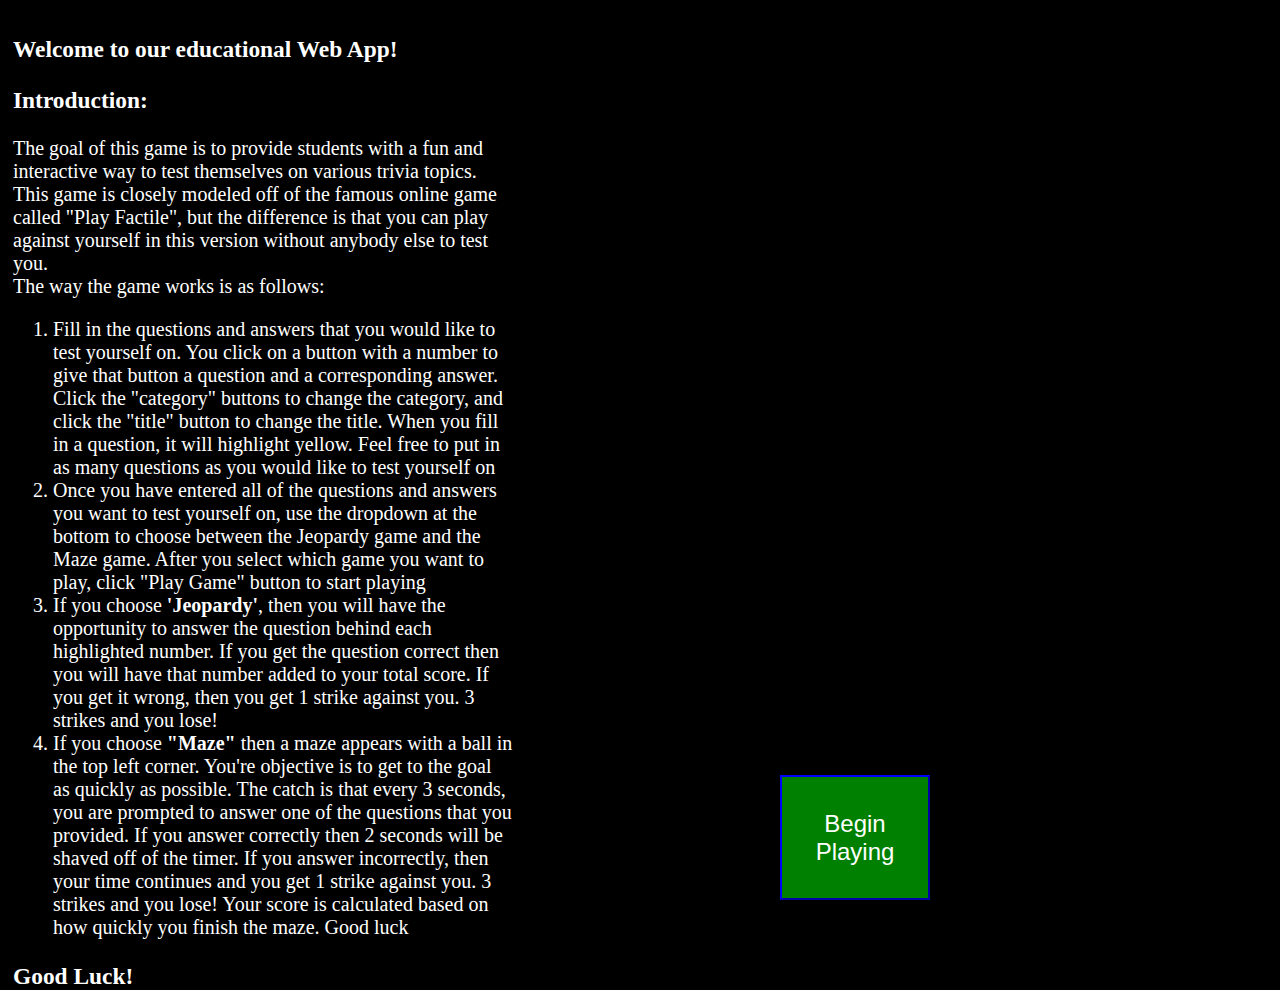
<file: mobile.html>
<html>
<head><script type="text/javascript">(window.NREUM||(NREUM={})).loader_config={xpid:"XA4GVl5ACwAEV1JQAA=="};window.NREUM||(NREUM={}),__nr_require=function(t,n,e){function r(e){if(!n[e]){var o=n[e]={exports:{}};t[e][0].call(o.exports,function(n){var o=t[e][1][n];return r(o||n)},o,o.exports)}return n[e].exports}if("function"==typeof __nr_require)return __nr_require;for(var o=0;o<e.length;o++)r(e[o]);return r}({1:[function(t,n,e){function r(t){try{s.console&&console.log(t)}catch(n){}}var o,i=t("ee"),a=t(15),s={};try{o=localStorage.getItem("__nr_flags").split(","),console&&"function"==typeof console.log&&(s.console=!0,o.indexOf("dev")!==-1&&(s.dev=!0),o.indexOf("nr_dev")!==-1&&(s.nrDev=!0))}catch(c){}s.nrDev&&i.on("internal-error",function(t){r(t.stack)}),s.dev&&i.on("fn-err",function(t,n,e){r(e.stack)}),s.dev&&(r("NR AGENT IN DEVELOPMENT MODE"),r("flags: "+a(s,function(t,n){return t}).join(", ")))},{}],2:[function(t,n,e){function r(t,n,e,r,s){try{p?p-=1:o(s||new UncaughtException(t,n,e),!0)}catch(f){try{i("ierr",[f,c.now(),!0])}catch(d){}}return"function"==typeof u&&u.apply(this,a(arguments))}function UncaughtException(t,n,e){this.message=t||"Uncaught error with no additional information",this.sourceURL=n,this.line=e}function o(t,n){var e=n?null:c.now();i("err",[t,e])}var i=t("handle"),a=t(16),s=t("ee"),c=t("loader"),f=t("gos"),u=window.onerror,d=!1,l="nr@seenError",p=0;c.features.err=!0,t(1),window.onerror=r;try{throw new Error}catch(h){"stack"in h&&(t(8),t(7),"addEventListener"in window&&t(5),c.xhrWrappable&&t(9),d=!0)}s.on("fn-start",function(t,n,e){d&&(p+=1)}),s.on("fn-err",function(t,n,e){d&&!e[l]&&(f(e,l,function(){return!0}),this.thrown=!0,o(e))}),s.on("fn-end",function(){d&&!this.thrown&&p>0&&(p-=1)}),s.on("internal-error",function(t){i("ierr",[t,c.now(),!0])})},{}],3:[function(t,n,e){t("loader").features.ins=!0},{}],4:[function(t,n,e){function r(t){}if(window.performance&&window.performance.timing&&window.performance.getEntriesByType){var o=t("ee"),i=t("handle"),a=t(8),s=t(7),c="learResourceTimings",f="addEventListener",u="resourcetimingbufferfull",d="bstResource",l="resource",p="-start",h="-end",m="fn"+p,w="fn"+h,v="bstTimer",y="pushState",g=t("loader");g.features.stn=!0,t(6);var b=NREUM.o.EV;o.on(m,function(t,n){var e=t[0];e instanceof b&&(this.bstStart=g.now())}),o.on(w,function(t,n){var e=t[0];e instanceof b&&i("bst",[e,n,this.bstStart,g.now()])}),a.on(m,function(t,n,e){this.bstStart=g.now(),this.bstType=e}),a.on(w,function(t,n){i(v,[n,this.bstStart,g.now(),this.bstType])}),s.on(m,function(){this.bstStart=g.now()}),s.on(w,function(t,n){i(v,[n,this.bstStart,g.now(),"requestAnimationFrame"])}),o.on(y+p,function(t){this.time=g.now(),this.startPath=location.pathname+location.hash}),o.on(y+h,function(t){i("bstHist",[location.pathname+location.hash,this.startPath,this.time])}),f in window.performance&&(window.performance["c"+c]?window.performance[f](u,function(t){i(d,[window.performance.getEntriesByType(l)]),window.performance["c"+c]()},!1):window.performance[f]("webkit"+u,function(t){i(d,[window.performance.getEntriesByType(l)]),window.performance["webkitC"+c]()},!1)),document[f]("scroll",r,{passive:!0}),document[f]("keypress",r,!1),document[f]("click",r,!1)}},{}],5:[function(t,n,e){function r(t){for(var n=t;n&&!n.hasOwnProperty(u);)n=Object.getPrototypeOf(n);n&&o(n)}function o(t){s.inPlace(t,[u,d],"-",i)}function i(t,n){return t[1]}var a=t("ee").get("events"),s=t(18)(a,!0),c=t("gos"),f=XMLHttpRequest,u="addEventListener",d="removeEventListener";n.exports=a,"getPrototypeOf"in Object?(r(document),r(window),r(f.prototype)):f.prototype.hasOwnProperty(u)&&(o(window),o(f.prototype)),a.on(u+"-start",function(t,n){var e=t[1],r=c(e,"nr@wrapped",function(){function t(){if("function"==typeof e.handleEvent)return e.handleEvent.apply(e,arguments)}var n={object:t,"function":e}[typeof e];return n?s(n,"fn-",null,n.name||"anonymous"):e});this.wrapped=t[1]=r}),a.on(d+"-start",function(t){t[1]=this.wrapped||t[1]})},{}],6:[function(t,n,e){var r=t("ee").get("history"),o=t(18)(r);n.exports=r,o.inPlace(window.history,["pushState","replaceState"],"-")},{}],7:[function(t,n,e){var r=t("ee").get("raf"),o=t(18)(r),i="equestAnimationFrame";n.exports=r,o.inPlace(window,["r"+i,"mozR"+i,"webkitR"+i,"msR"+i],"raf-"),r.on("raf-start",function(t){t[0]=o(t[0],"fn-")})},{}],8:[function(t,n,e){function r(t,n,e){t[0]=a(t[0],"fn-",null,e)}function o(t,n,e){this.method=e,this.timerDuration=isNaN(t[1])?0:+t[1],t[0]=a(t[0],"fn-",this,e)}var i=t("ee").get("timer"),a=t(18)(i),s="setTimeout",c="setInterval",f="clearTimeout",u="-start",d="-";n.exports=i,a.inPlace(window,[s,"setImmediate"],s+d),a.inPlace(window,[c],c+d),a.inPlace(window,[f,"clearImmediate"],f+d),i.on(c+u,r),i.on(s+u,o)},{}],9:[function(t,n,e){function r(t,n){d.inPlace(n,["onreadystatechange"],"fn-",s)}function o(){var t=this,n=u.context(t);t.readyState>3&&!n.resolved&&(n.resolved=!0,u.emit("xhr-resolved",[],t)),d.inPlace(t,y,"fn-",s)}function i(t){g.push(t),h&&(x?x.then(a):w?w(a):(E=-E,O.data=E))}function a(){for(var t=0;t<g.length;t++)r([],g[t]);g.length&&(g=[])}function s(t,n){return n}function c(t,n){for(var e in t)n[e]=t[e];return n}t(5);var f=t("ee"),u=f.get("xhr"),d=t(18)(u),l=NREUM.o,p=l.XHR,h=l.MO,m=l.PR,w=l.SI,v="readystatechange",y=["onload","onerror","onabort","onloadstart","onloadend","onprogress","ontimeout"],g=[];n.exports=u;var b=window.XMLHttpRequest=function(t){var n=new p(t);try{u.emit("new-xhr",[n],n),n.addEventListener(v,o,!1)}catch(e){try{u.emit("internal-error",[e])}catch(r){}}return n};if(c(p,b),b.prototype=p.prototype,d.inPlace(b.prototype,["open","send"],"-xhr-",s),u.on("send-xhr-start",function(t,n){r(t,n),i(n)}),u.on("open-xhr-start",r),h){var x=m&&m.resolve();if(!w&&!m){var E=1,O=document.createTextNode(E);new h(a).observe(O,{characterData:!0})}}else f.on("fn-end",function(t){t[0]&&t[0].type===v||a()})},{}],10:[function(t,n,e){function r(t){var n=this.params,e=this.metrics;if(!this.ended){this.ended=!0;for(var r=0;r<d;r++)t.removeEventListener(u[r],this.listener,!1);if(!n.aborted){if(e.duration=a.now()-this.startTime,4===t.readyState){n.status=t.status;var i=o(t,this.lastSize);if(i&&(e.rxSize=i),this.sameOrigin){var c=t.getResponseHeader("X-NewRelic-App-Data");c&&(n.cat=c.split(", ").pop())}}else n.status=0;e.cbTime=this.cbTime,f.emit("xhr-done",[t],t),s("xhr",[n,e,this.startTime])}}}function o(t,n){var e=t.responseType;if("json"===e&&null!==n)return n;var r="arraybuffer"===e||"blob"===e||"json"===e?t.response:t.responseText;return h(r)}function i(t,n){var e=c(n),r=t.params;r.host=e.hostname+":"+e.port,r.pathname=e.pathname,t.sameOrigin=e.sameOrigin}var a=t("loader");if(a.xhrWrappable){var s=t("handle"),c=t(11),f=t("ee"),u=["load","error","abort","timeout"],d=u.length,l=t("id"),p=t(14),h=t(13),m=window.XMLHttpRequest;a.features.xhr=!0,t(9),f.on("new-xhr",function(t){var n=this;n.totalCbs=0,n.called=0,n.cbTime=0,n.end=r,n.ended=!1,n.xhrGuids={},n.lastSize=null,p&&(p>34||p<10)||window.opera||t.addEventListener("progress",function(t){n.lastSize=t.loaded},!1)}),f.on("open-xhr-start",function(t){this.params={method:t[0]},i(this,t[1]),this.metrics={}}),f.on("open-xhr-end",function(t,n){"loader_config"in NREUM&&"xpid"in NREUM.loader_config&&this.sameOrigin&&n.setRequestHeader("X-NewRelic-ID",NREUM.loader_config.xpid)}),f.on("send-xhr-start",function(t,n){var e=this.metrics,r=t[0],o=this;if(e&&r){var i=h(r);i&&(e.txSize=i)}this.startTime=a.now(),this.listener=function(t){try{"abort"===t.type&&(o.params.aborted=!0),("load"!==t.type||o.called===o.totalCbs&&(o.onloadCalled||"function"!=typeof n.onload))&&o.end(n)}catch(e){try{f.emit("internal-error",[e])}catch(r){}}};for(var s=0;s<d;s++)n.addEventListener(u[s],this.listener,!1)}),f.on("xhr-cb-time",function(t,n,e){this.cbTime+=t,n?this.onloadCalled=!0:this.called+=1,this.called!==this.totalCbs||!this.onloadCalled&&"function"==typeof e.onload||this.end(e)}),f.on("xhr-load-added",function(t,n){var e=""+l(t)+!!n;this.xhrGuids&&!this.xhrGuids[e]&&(this.xhrGuids[e]=!0,this.totalCbs+=1)}),f.on("xhr-load-removed",function(t,n){var e=""+l(t)+!!n;this.xhrGuids&&this.xhrGuids[e]&&(delete this.xhrGuids[e],this.totalCbs-=1)}),f.on("addEventListener-end",function(t,n){n instanceof m&&"load"===t[0]&&f.emit("xhr-load-added",[t[1],t[2]],n)}),f.on("removeEventListener-end",function(t,n){n instanceof m&&"load"===t[0]&&f.emit("xhr-load-removed",[t[1],t[2]],n)}),f.on("fn-start",function(t,n,e){n instanceof m&&("onload"===e&&(this.onload=!0),("load"===(t[0]&&t[0].type)||this.onload)&&(this.xhrCbStart=a.now()))}),f.on("fn-end",function(t,n){this.xhrCbStart&&f.emit("xhr-cb-time",[a.now()-this.xhrCbStart,this.onload,n],n)})}},{}],11:[function(t,n,e){n.exports=function(t){var n=document.createElement("a"),e=window.location,r={};n.href=t,r.port=n.port;var o=n.href.split("://");!r.port&&o[1]&&(r.port=o[1].split("/")[0].split("@").pop().split(":")[1]),r.port&&"0"!==r.port||(r.port="https"===o[0]?"443":"80"),r.hostname=n.hostname||e.hostname,r.pathname=n.pathname,r.protocol=o[0],"/"!==r.pathname.charAt(0)&&(r.pathname="/"+r.pathname);var i=!n.protocol||":"===n.protocol||n.protocol===e.protocol,a=n.hostname===document.domain&&n.port===e.port;return r.sameOrigin=i&&(!n.hostname||a),r}},{}],12:[function(t,n,e){function r(){}function o(t,n,e){return function(){return i(t,[f.now()].concat(s(arguments)),n?null:this,e),n?void 0:this}}var i=t("handle"),a=t(15),s=t(16),c=t("ee").get("tracer"),f=t("loader"),u=NREUM;"undefined"==typeof window.newrelic&&(newrelic=u);var d=["setPageViewName","setCustomAttribute","setErrorHandler","finished","addToTrace","inlineHit","addRelease"],l="api-",p=l+"ixn-";a(d,function(t,n){u[n]=o(l+n,!0,"api")}),u.addPageAction=o(l+"addPageAction",!0),u.setCurrentRouteName=o(l+"routeName",!0),n.exports=newrelic,u.interaction=function(){return(new r).get()};var h=r.prototype={createTracer:function(t,n){var e={},r=this,o="function"==typeof n;return i(p+"tracer",[f.now(),t,e],r),function(){if(c.emit((o?"":"no-")+"fn-start",[f.now(),r,o],e),o)try{return n.apply(this,arguments)}catch(t){throw c.emit("fn-err",[arguments,this,t],e),t}finally{c.emit("fn-end",[f.now()],e)}}}};a("setName,setAttribute,save,ignore,onEnd,getContext,end,get".split(","),function(t,n){h[n]=o(p+n)}),newrelic.noticeError=function(t){"string"==typeof t&&(t=new Error(t)),i("err",[t,f.now()])}},{}],13:[function(t,n,e){n.exports=function(t){if("string"==typeof t&&t.length)return t.length;if("object"==typeof t){if("undefined"!=typeof ArrayBuffer&&t instanceof ArrayBuffer&&t.byteLength)return t.byteLength;if("undefined"!=typeof Blob&&t instanceof Blob&&t.size)return t.size;if(!("undefined"!=typeof FormData&&t instanceof FormData))try{return JSON.stringify(t).length}catch(n){return}}}},{}],14:[function(t,n,e){var r=0,o=navigator.userAgent.match(/Firefox[\/\s](\d+\.\d+)/);o&&(r=+o[1]),n.exports=r},{}],15:[function(t,n,e){function r(t,n){var e=[],r="",i=0;for(r in t)o.call(t,r)&&(e[i]=n(r,t[r]),i+=1);return e}var o=Object.prototype.hasOwnProperty;n.exports=r},{}],16:[function(t,n,e){function r(t,n,e){n||(n=0),"undefined"==typeof e&&(e=t?t.length:0);for(var r=-1,o=e-n||0,i=Array(o<0?0:o);++r<o;)i[r]=t[n+r];return i}n.exports=r},{}],17:[function(t,n,e){n.exports={exists:"undefined"!=typeof window.performance&&window.performance.timing&&"undefined"!=typeof window.performance.timing.navigationStart}},{}],18:[function(t,n,e){function r(t){return!(t&&t instanceof Function&&t.apply&&!t[a])}var o=t("ee"),i=t(16),a="nr@original",s=Object.prototype.hasOwnProperty,c=!1;n.exports=function(t,n){function e(t,n,e,o){function nrWrapper(){var r,a,s,c;try{a=this,r=i(arguments),s="function"==typeof e?e(r,a):e||{}}catch(f){l([f,"",[r,a,o],s])}u(n+"start",[r,a,o],s);try{return c=t.apply(a,r)}catch(d){throw u(n+"err",[r,a,d],s),d}finally{u(n+"end",[r,a,c],s)}}return r(t)?t:(n||(n=""),nrWrapper[a]=t,d(t,nrWrapper),nrWrapper)}function f(t,n,o,i){o||(o="");var a,s,c,f="-"===o.charAt(0);for(c=0;c<n.length;c++)s=n[c],a=t[s],r(a)||(t[s]=e(a,f?s+o:o,i,s))}function u(e,r,o){if(!c||n){var i=c;c=!0;try{t.emit(e,r,o,n)}catch(a){l([a,e,r,o])}c=i}}function d(t,n){if(Object.defineProperty&&Object.keys)try{var e=Object.keys(t);return e.forEach(function(e){Object.defineProperty(n,e,{get:function(){return t[e]},set:function(n){return t[e]=n,n}})}),n}catch(r){l([r])}for(var o in t)s.call(t,o)&&(n[o]=t[o]);return n}function l(n){try{t.emit("internal-error",n)}catch(e){}}return t||(t=o),e.inPlace=f,e.flag=a,e}},{}],ee:[function(t,n,e){function r(){}function o(t){function n(t){return t&&t instanceof r?t:t?c(t,s,i):i()}function e(e,r,o,i){if(!l.aborted||i){t&&t(e,r,o);for(var a=n(o),s=h(e),c=s.length,f=0;f<c;f++)s[f].apply(a,r);var d=u[y[e]];return d&&d.push([g,e,r,a]),a}}function p(t,n){v[t]=h(t).concat(n)}function h(t){return v[t]||[]}function m(t){return d[t]=d[t]||o(e)}function w(t,n){f(t,function(t,e){n=n||"feature",y[e]=n,n in u||(u[n]=[])})}var v={},y={},g={on:p,emit:e,get:m,listeners:h,context:n,buffer:w,abort:a,aborted:!1};return g}function i(){return new r}function a(){(u.api||u.feature)&&(l.aborted=!0,u=l.backlog={})}var s="nr@context",c=t("gos"),f=t(15),u={},d={},l=n.exports=o();l.backlog=u},{}],gos:[function(t,n,e){function r(t,n,e){if(o.call(t,n))return t[n];var r=e();if(Object.defineProperty&&Object.keys)try{return Object.defineProperty(t,n,{value:r,writable:!0,enumerable:!1}),r}catch(i){}return t[n]=r,r}var o=Object.prototype.hasOwnProperty;n.exports=r},{}],handle:[function(t,n,e){function r(t,n,e,r){o.buffer([t],r),o.emit(t,n,e)}var o=t("ee").get("handle");n.exports=r,r.ee=o},{}],id:[function(t,n,e){function r(t){var n=typeof t;return!t||"object"!==n&&"function"!==n?-1:t===window?0:a(t,i,function(){return o++})}var o=1,i="nr@id",a=t("gos");n.exports=r},{}],loader:[function(t,n,e){function r(){if(!x++){var t=b.info=NREUM.info,n=l.getElementsByTagName("script")[0];if(setTimeout(u.abort,3e4),!(t&&t.licenseKey&&t.applicationID&&n))return u.abort();f(y,function(n,e){t[n]||(t[n]=e)}),c("mark",["onload",a()+b.offset],null,"api");var e=l.createElement("script");e.src="https://"+t.agent,n.parentNode.insertBefore(e,n)}}function o(){"complete"===l.readyState&&i()}function i(){c("mark",["domContent",a()+b.offset],null,"api")}function a(){return E.exists&&performance.now?Math.round(performance.now()):(s=Math.max((new Date).getTime(),s))-b.offset}var s=(new Date).getTime(),c=t("handle"),f=t(15),u=t("ee"),d=window,l=d.document,p="addEventListener",h="attachEvent",m=d.XMLHttpRequest,w=m&&m.prototype;NREUM.o={ST:setTimeout,SI:d.setImmediate,CT:clearTimeout,XHR:m,REQ:d.Request,EV:d.Event,PR:d.Promise,MO:d.MutationObserver};var v=""+location,y={beacon:"bam.nr-data.net",errorBeacon:"bam.nr-data.net",agent:"js-agent.newrelic.com/nr-1071.min.js"},g=m&&w&&w[p]&&!/CriOS/.test(navigator.userAgent),b=n.exports={offset:s,now:a,origin:v,features:{},xhrWrappable:g};t(12),l[p]?(l[p]("DOMContentLoaded",i,!1),d[p]("load",r,!1)):(l[h]("onreadystatechange",o),d[h]("onload",r)),c("mark",["firstbyte",s],null,"api");var x=0,E=t(17)},{}]},{},["loader",2,10,4,3]);</script><script type="text/javascript">window.NREUM||(NREUM={});NREUM.info={"beacon":"bam.nr-data.net","queueTime":1,"licenseKey":"1beac94c95","agent":"","transactionName":"NQQGYUZWDUNSVUMPWQxOIkBaVBdZXFgYCUYHDwFRTBkAX0FTGQJcAw8DWlVHE0MdVVgIQgcPEEZRRRVVQRhaD1IGDQFCVUUGCmBCVhJfASILW0BSDURgU0UQUxBPFEdbVAZDQGlFA0cXBBdB","atts":"[base64]","applicationID":"3343327","errorBeacon":"bam.nr-data.net","applicationTime":26}</script>
</script>
<script src="jquery.js"></script>

<style>
button {
font-size: 150%;
width: 150px;
height: 125px;
border-color:blue;
background-color:blue;
color:white;
}
td {
font-size: 160%;
width: 0px;
color:white;
background-color:blue;
}
canvas {
display: none;
}

input {
font-size: 22px;
height: 50px;
width: 90%;
text-align: right;
}
.title {
background-color:blue;
font-size: 200%;
color: white;
width: 0px;
text-align: middle;

}
input[type=submit] {
    padding:5px 10px; 
    background-color:green; 
    text:white;
    cursor:pointer;
    -webkit-border-radius: 5px;
    border-radius: 5px; 
}
#form1 {
display: none;
position: fixed;
top: 20%;
left: 50%;
font-size: 30px;
color: white;
padding: 1em;
background-color: black;
transform: translate(-50%,-50%);
-ms-transform: translate(-50%,-50%);
}
#GameBoardCanvas {
    border: 1px solid red;
    padding: 5px;
    margin-left: auto;
    margin-right: auto;
}
#start {
    position: absolute;
    bottom: 0px;
    right: 350px;
    background-color:green;
}

#help {
    display:block;
    background-color: black;
    width:600px;
    height:500px;
    font-size: 20px;
    color:white;
}
body {
    background: black;
    padding: 5px;
}

#counter {
  text-align: center;
  font-size: 60px;
  margin-top:0px;
  float:left;
  color:white;
}

#jeopardyScore {
  text-align: center;
  font-size: 60px;
  margin-top:0px;
  float:left;
  color:white;
}

p {
  text-align: center;
  font-size: 60px;
  float:left;
  margin-top:0px;
}

#help {
    display:block;
    background-color: black;
    width:500px;
    height:500px;
    color:white;
}

#strikes {
  text-align: center;
  font-size: 60px;
  margin-top:0px;
  color:white;
}
</style>
</head>

<body>

<table id='gameboard'>
<tr>
  <th colspan=6><label class="title">Title </label></th>
</tr>
<tr>
  <td id='category1' class="button1 category"> Category 1 </td>
  <td id='category2' class="button2 category"> Category 2 </td>
  <td id='category3' class="button3 category"> Category 3 </td>
  <td id='category4' class="button4 category"> Category 4 </td>
  <td id='category5' class="button5 category"> Category 5 </td>
  <td id='category6' class="button6 category"> Category 6 </td>
</tr>

<tr>
  <td><button id="button0" class="button1 questionButton" value="100">$100</button></td>
  <td><button id="button1" class="button2 questionButton" value="100">$100</button></td>
  <td><button id="button2" class="button3 questionButton"  value="100">$100</button></td>
  <td><button id="button3" class="button4 questionButton"  value="100">$100</button></td>
  <td><button id="button4" class="button5 questionButton" value="100">$100</button></td>
  <td><button id="button5" class="button6 questionButton" value="100">$100</button></td>
</tr>
<tr>
  <td><button id="button6" class="button1 questionButton" value="200">$200</button></td>
  <td><button id="button7" class="button2 questionButton" value="200">$200</button></td>
  <td><button id="button8" class="button3 questionButton" value="200">$200</button></td>
  <td><button id="button9" class="button4 questionButton" value="200">$200</button></td>
  <td><button id="button10" class="button5 questionButton" value="200">$200</button></td>
  <td><button id="button11" class="button6 questionButton" value="200">$200</button></td>
</tr>
<tr>
  <td><button id="button12" class="button1 questionButton" value="300">$300</button></td>
  <td><button id="button13" class="button2 questionButton" value="300">$300</button></td>
  <td><button id="button14" class="button3 questionButton" value="300">$300</button></td>
  <td><button id="button15" class="button4 questionButton" value="300">$300</button></td>
  <td><button id="button16" class="button5 questionButton" value="300">$300</button></td>
  <td><button id="button17" class="button6 questionButton" value="300">$300</button></td>
</tr>
<tr>
  <td><button id="button18" class="button1 questionButton" value="400">$400</button></td>
  <td><button id="button19" class="button2 questionButton" value="400">$400</button></td>
  <td><button id="button20" class="button3 questionButton" value="400">$400</button></td>
  <td><button id="button21" class="button4 questionButton" value="400">$400</button></td>
  <td><button id="button22" class="button5 questionButton" value="400">$400</button></td>
  <td><button id="button23" class="button6 questionButton" value="400">$400</button></td>
</tr>

<tr>
  <td><button id="button24" class="button1 questionButton" value="500">$500</button></td>
  <td><button id="button25" class="button2 questionButton" value="500">$500</button></td>
  <td><button id="button26" class="button3 questionButton" value="500">$500</button></td>
  <td><button id="button27" class="button4 questionButton" value="500">$500</button></td>
  <td><button id="button28" class="button5 questionButton" value="500">$500</button></td>
  <td><button id="button29" class="button6 questionButton" value="500">$500</button></td>
    
</tr>



</table>
<!-- Make a canvas element for the maze game-->
<canvas id="GameBoardCanvas" width="500px" height="500px">
</canvas>
<p id='counter'></p>
<p id='mazeScores'></p>
<div id='strikes' > </div>

 
<button id='start'>Begin Playing </button>
<div id='help'>
    <h3> Welcome to our educational Web App!
</h3>
    <h3> Introduction: </h3>
    The goal of this game is to provide students with a fun and interactive way to test themselves on various trivia topics. This game is closely modeled off of the famous online game called "Play Factile", but the difference is that you can play against yourself in this version without anybody else to test you. <br>
    The way the game works is as follows:
    <ol> 
        <li>Fill in the questions and answers that you would like to test yourself on. You click on a button with a number to give that button a question and a corresponding answer. Click the "category" buttons to change the category, and click the "title" button to change the title. When you fill in a question, it will highlight yellow. Feel free to put in as many questions as you would like to test yourself on </li>
        <li>Once you have entered all of the questions and answers you want to test yourself on, use the dropdown at the bottom to choose between the Jeopardy game and the Maze game. After you select which game you want to play, click "Play Game" button to start playing</li>
        <li>If you choose <b>'Jeopardy'</b>, then you will have the opportunity to answer the question behind each highlighted number. If you get the question correct then you will have that number added to your total score. If you get it wrong, then you get 1 strike against you. 3 strikes and you lose!  </li>
        <li>If you choose <b>"Maze"</b> then a maze appears with a ball in the top left corner. You're objective is to get to the goal as quickly as possible. The catch is that every 3 seconds, you are prompted to answer one of the questions that you provided. If you answer correctly then 2 seconds will be shaved off of the timer. If you answer incorrectly, then your time continues and you get 1 strike against you. 3 strikes and you lose! Your score is calculated based on how quickly you finish the maze. Good luck</li>
    </ol>
    <h3> Good Luck! </h3>


</div>
<!-- make select form where you can choose between jeopardy and maze game 
<form name="chooseGame">
   <select name="list" id="gamelist">
      <option value="Jeopardy">Jeopardy</option>
      <option value="Maze">Maze</option>
   </select>
</form>
 <button id='testArray'>Print Array Contents</button> -->
<!--  <button id='play' > Play Game </button> -->
<!--make play game button -->
<!-- Put pop-up Q & A form here -->
<div class="input-group">
  <select class="form-control" id='gameOption'>
    <option value = ''> </option>
    <option value='Jeopardy'>Jeopardy</option>
    <option value = 'Maze'>Maze</option>
  </select>            
  <span class="input-group-btn">
    <button class="btn btn-default" id='play' type="button">Play Game </button>
  </span>
</div>
<form id='form1' onsubmit="return onSubmitFn()">
    <span id='customText'>This text will change</span> <br>
    Question (ex. Who was the first American President?)<br>
    <input type="text" name="question">
    <br>
     Answer (ex. George Washington)<br>
    <input type="text" name="answer">
    <input type="submit" value="Submit" name="submitButton">
</form>

<span id='output'><!-- Use this span for writing debug messages or anything else you think will help! --></span>
<script src='maze.js'></script>
<script src="game.js"></script>


</body>



</html>
</file>
